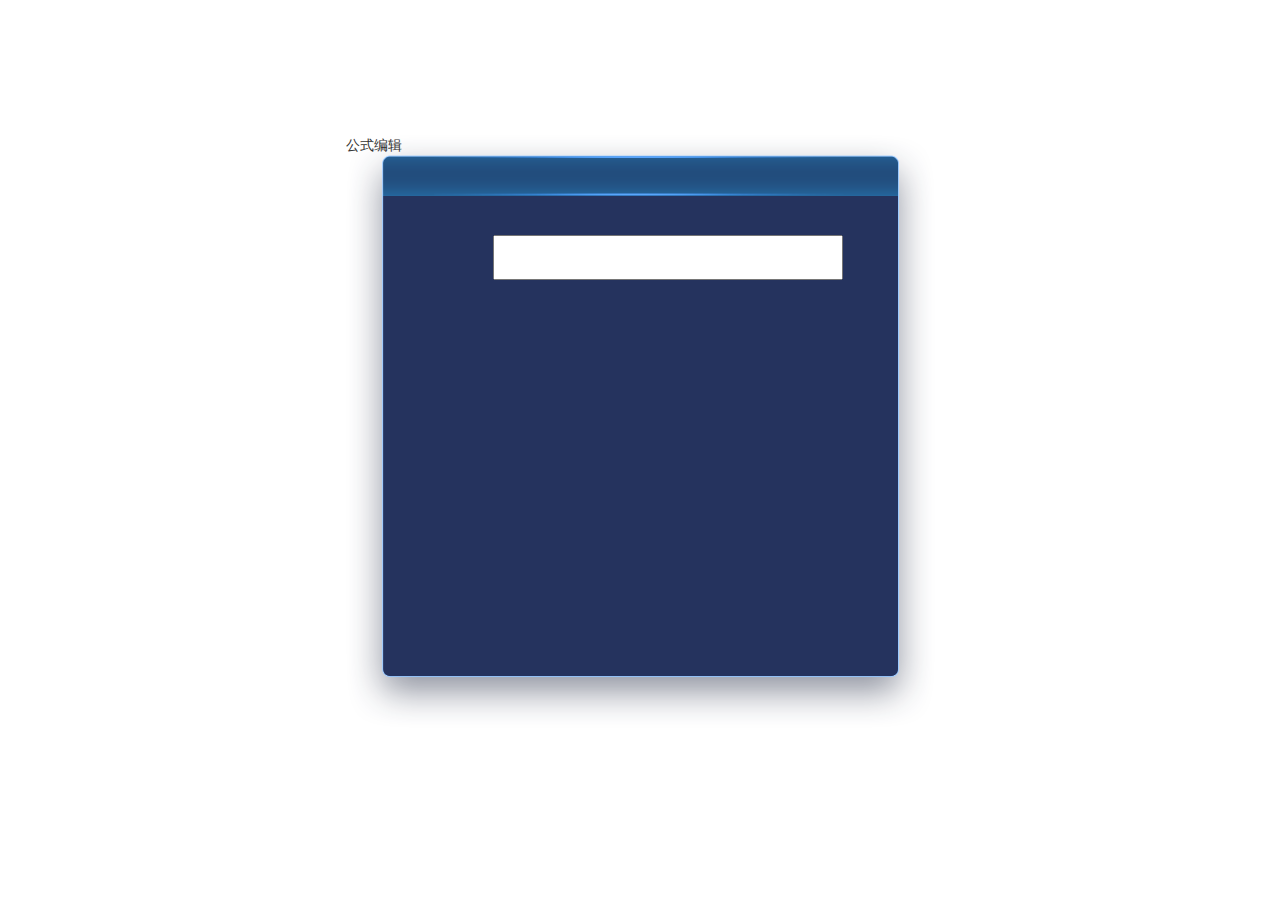
<file: code/client/MathJax/MathJax.html>
<!DOCTYPE html>
<html>

<head>
    <title>MathJax</title>
    <meta http-equiv="Content-Type" content="text/html; charset=UTF-8" />
    <meta http-equiv="X-UA-Compatible" content="IE=edge" />
    <meta name="viewport" content="width=device-width, initial-scale=1">
    <link rel="stylesheet" href="../plugins/bootstrap/3.3.5/bootstrap.min.css">
    <style>
        html,body {
            width: 100%;
            height: 100%;
            margin: 0;
            padding: 0;
        }
        .Frame{
            position: relative;
            height: 593px;
            width: 589px;
            display: flex;
            /* justify-content: center;
            align-items: center; */
            background-image: url(../static/FrameBg.png);
            background-size: 100% 100%;
            background-repeat: no-repeat;
            margin:0 auto;
            position: relative;
            top: 15%; 
        }
        .form-group{
            position: relative;
            top: 100px;
            margin: 0 auto;
        }
        #MathInput{
            padding-left: 10px;
        }
        #MathBuffer{
            line-height: 50px;
            border: 1px solid;
            padding: 3px;
            margin-top: 5px;
            top: 0px;
            left: 0px;
            min-height: 50px;
            background: #fff;
            font-size: 18px;
            text-align: center;
        }
    </style>
    <script type="text/x-mathjax-config">
        MathJax.Hub.Config({
            showProcessingMessages: false,
            tex2jax: { inlineMath: [['$','$'],['\\(','\\)']] }
        });
    </script>
    <script type="text/javascript" src="MathJax.js?config=TeX-MML-AM_HTMLorMML"></script>
    <script src="../plugins/bootstrap/3.3.5/bootstrap.min.js"></script>
    <script src="../plugins/jquery/3.3.1/jquery-3.3.1.min.js"></script>
    <script>
        $(function() {
            var content = "";
            var Preview = {
            delay: 150,        
            preview: null,    
            buffer: null,      
            timeout: null,     
            mjRunning: false,  
            mjPending: false,  
            oldText: null,    
            Init: function () {
                this.preview = document.getElementById("MathPreview");
                this.buffer = document.getElementById("MathBuffer");
            },
            SwapBuffers: function () {
                var buffer = this.preview, preview = this.buffer;
                this.buffer = buffer; this.preview = preview;
                buffer.style.visibility = "hidden"; buffer.style.position = "absolute";
                preview.style.position = ""; preview.style.visibility = "";
            },
            Update: function () {
                if (this.timeout) {clearTimeout(this.timeout)}
                this.timeout = setTimeout(this.callback,this.delay);
            },
            CreatePreview: function () {
                Preview.timeout = null;
                if (this.mjPending) return;
                var text = content;
                if (text === this.oldtext) return;
                if (this.mjRunning) {
                this.mjPending = true;
                MathJax.Hub.Queue(["CreatePreview",this]);
                } else {
                this.buffer.innerHTML = this.oldtext = text;
                this.mjRunning = true;
                MathJax.Hub.Queue(
                ["Typeset",MathJax.Hub,this.buffer],
                ["PreviewDone",this]
                );
                }
            },
            PreviewDone: function () {
                this.mjRunning = this.mjPending = false;
                this.SwapBuffers();
            }
        };
        Preview.callback = MathJax.Callback(["CreatePreview",Preview]);
        Preview.callback.autoReset = true;  
        Preview.Init();
        $("#MathInput").on("input", function(val) {
            content = "$"+$(this).val()+"$";
            Preview.Update();
        });
    });
</script>
</head>

<body>
    <div class="Frame">
        <div>
            <span>公式编辑</span>
        </div>
        <div class="form-group">
            <input id="MathInput" onblur="Preview.Update()" type="text" style="width: 350px;height: 45px;">
            <div id="MathPreview" style="padding: 3px; width:100%; margin-top:5px"></div>
            <div id="MathBuffer" style="border:1px solid; padding: 3px; width:100%; margin-top:5px; 
                  visibility:hidden; position:absolute; top:0; left: 0"></div>
        </div>
    </div>
</body>

</html>
</file>
